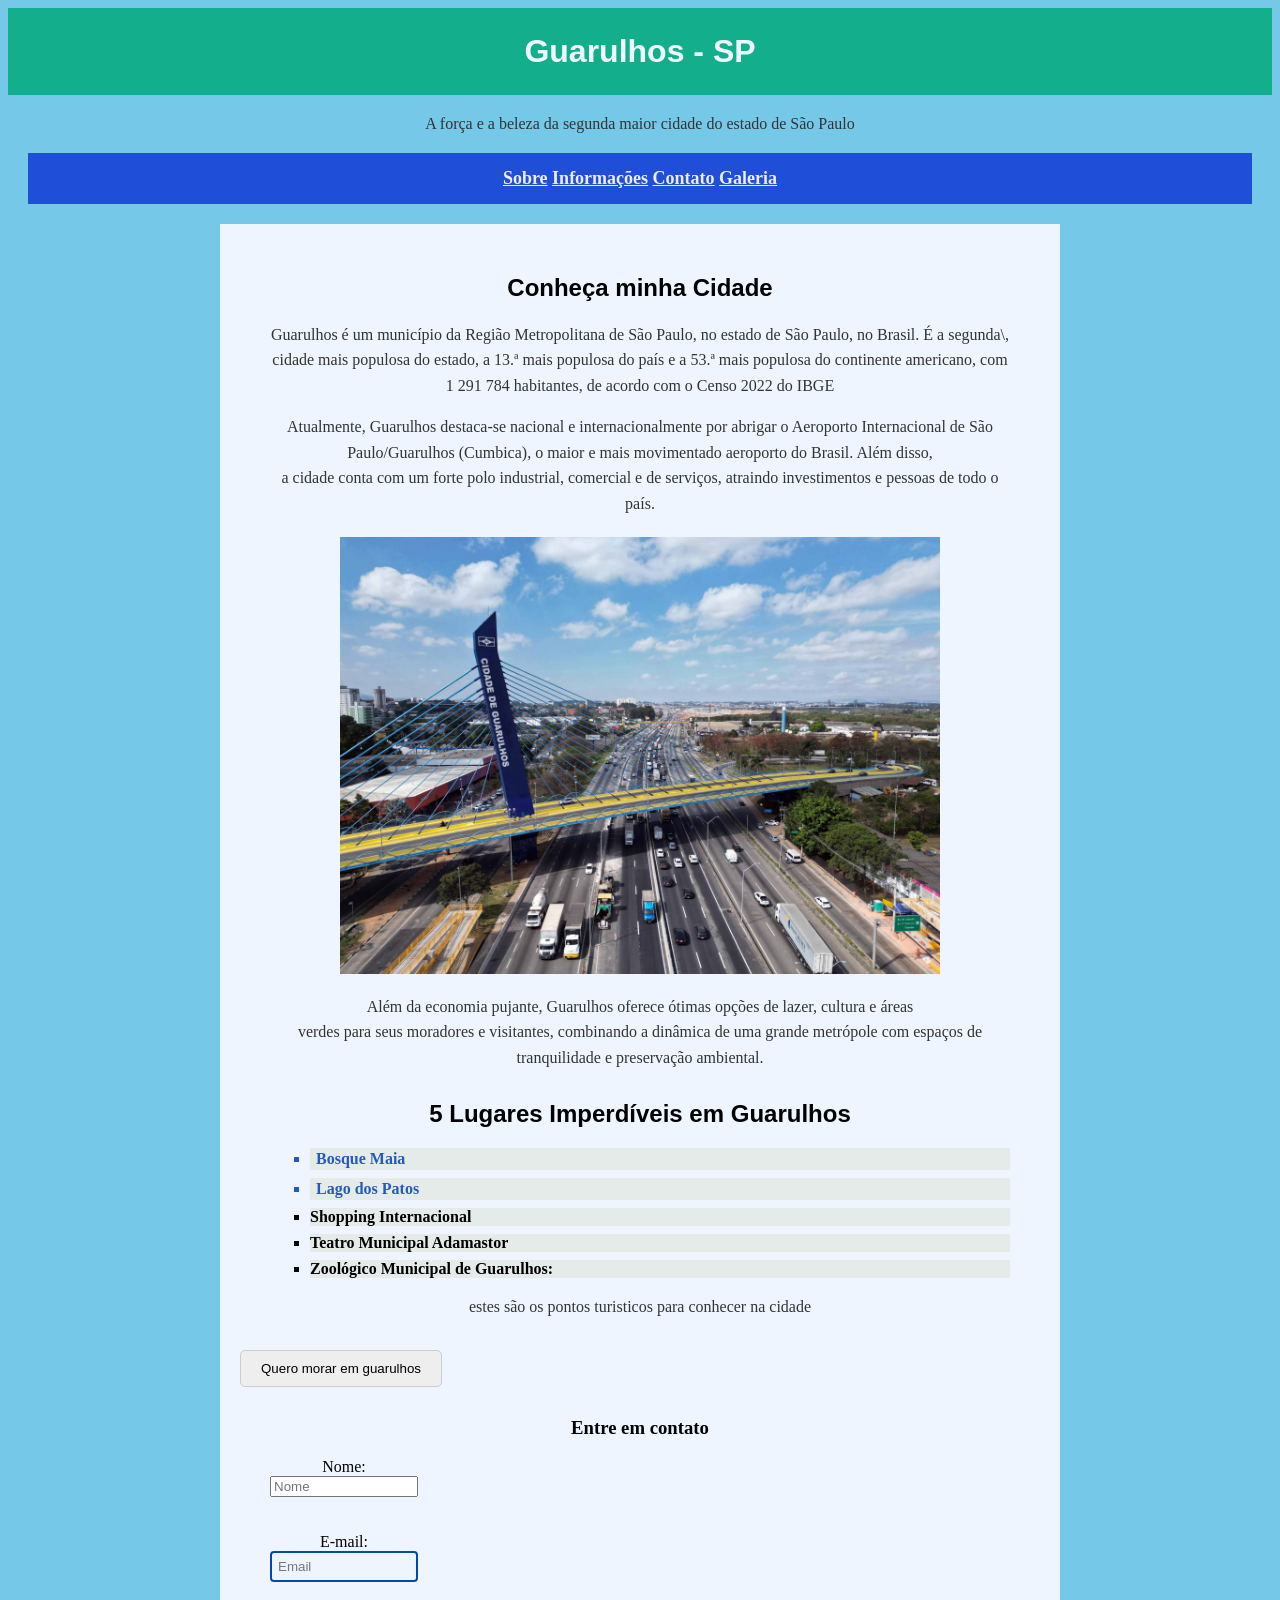
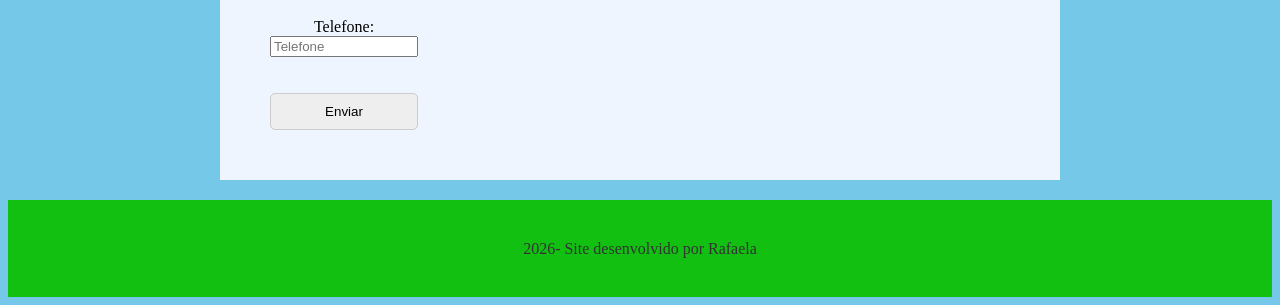
<file: index.html>
<!DOCTYPE html>
<html lang="pt-BR">
<head>
    <meta charset="UTF-8">
    <meta name="viewport" content="width=device-width, initial-scale=1.0">
    <title>Minha Cidade - Guarulhos</title>
    <link rel="stylesheet" href="css/estilo.css">
</head>
    <body>
    <header>
        <h1 id="titulo-principal">Guarulhos - SP</h1>
        <p>A força e a beleza da segunda maior cidade do estado de São Paulo</p>
        <nav>
            <a href="#sobre">Sobre</a>
            <a href="#informaçoes">Informações</a>
            <a href="#contato">Contato</a>
            <a href="galeria.html">Galeria</a>
        </nav>
    </header>
    <main>
        <article>
        <section id="sobre">
            <h2>Conheça minha Cidade</h2>
            
            <p>Guarulhos é um município da Região Metropolitana de São Paulo, no estado de São Paulo, no Brasil. É a segunda\,<br> 
                cidade mais populosa do estado, a 13.ª mais populosa do país e a 53.ª mais populosa do continente americano, com 1 291 784 habitantes,
                 de acordo com o Censo 2022 do IBGE</p>
            
            <p>Atualmente, Guarulhos destaca-se nacional e internacionalmente por abrigar o Aeroporto Internacional de
                 São Paulo/Guarulhos (Cumbica), o maior e mais movimentado aeroporto do Brasil. Além disso,<br>
                  a cidade conta com um forte polo industrial, comercial e de serviços, atraindo investimentos e pessoas de todo o país.</p>
            
            <img src="imagens/ponte.jpg" alt="imagens urbana de guarulhos"> 

            <p>Além da economia pujante, Guarulhos oferece ótimas opções de lazer, cultura e áreas<br>
                 verdes para seus moradores e visitantes, combinando a dinâmica de uma grande metrópole com espaços de tranquilidade e preservação ambiental.</p>
        </section>
        <section id="informaçoes">
            <h2>5 Lugares Imperdíveis em Guarulhos</h2>
            <ul>
                <li class="destaque"><strong>Bosque Maia</strong></li>
                <li class="destaque"><strong>Lago dos Patos</strong></li>
                <li><strong>Shopping Internacional</strong></li>
                <li><strong>Teatro Municipal Adamastor</strong></li>
                <li><strong>Zoológico Municipal de Guarulhos:</strong></li>
            </ul>
            <p>estes são os pontos turisticos para conhecer na cidade</p>
            </section>
            <button>Quero morar em guarulhos</button>

            <section id="contato">
                <h3>Entre em contato</h3>
                <form>
                    <label>Nome: </label><input type="text" name="nome" placeholder="Nome"><br><br>
                    <label>E-mail: </label><input type="email" name="email" placeholder="Email"><br><br>
                    <label>Telefone: </label><input type="tel" name="Telefone" placeholder="Telefone "><br><br>
                    <button type="submit">Enviar</button>
                </form>
            </section>
            </article>
</main>
<footer>
    <p>2026- Site desenvolvido por Rafaela</p>
</footer>
</body>
</html>
</file>
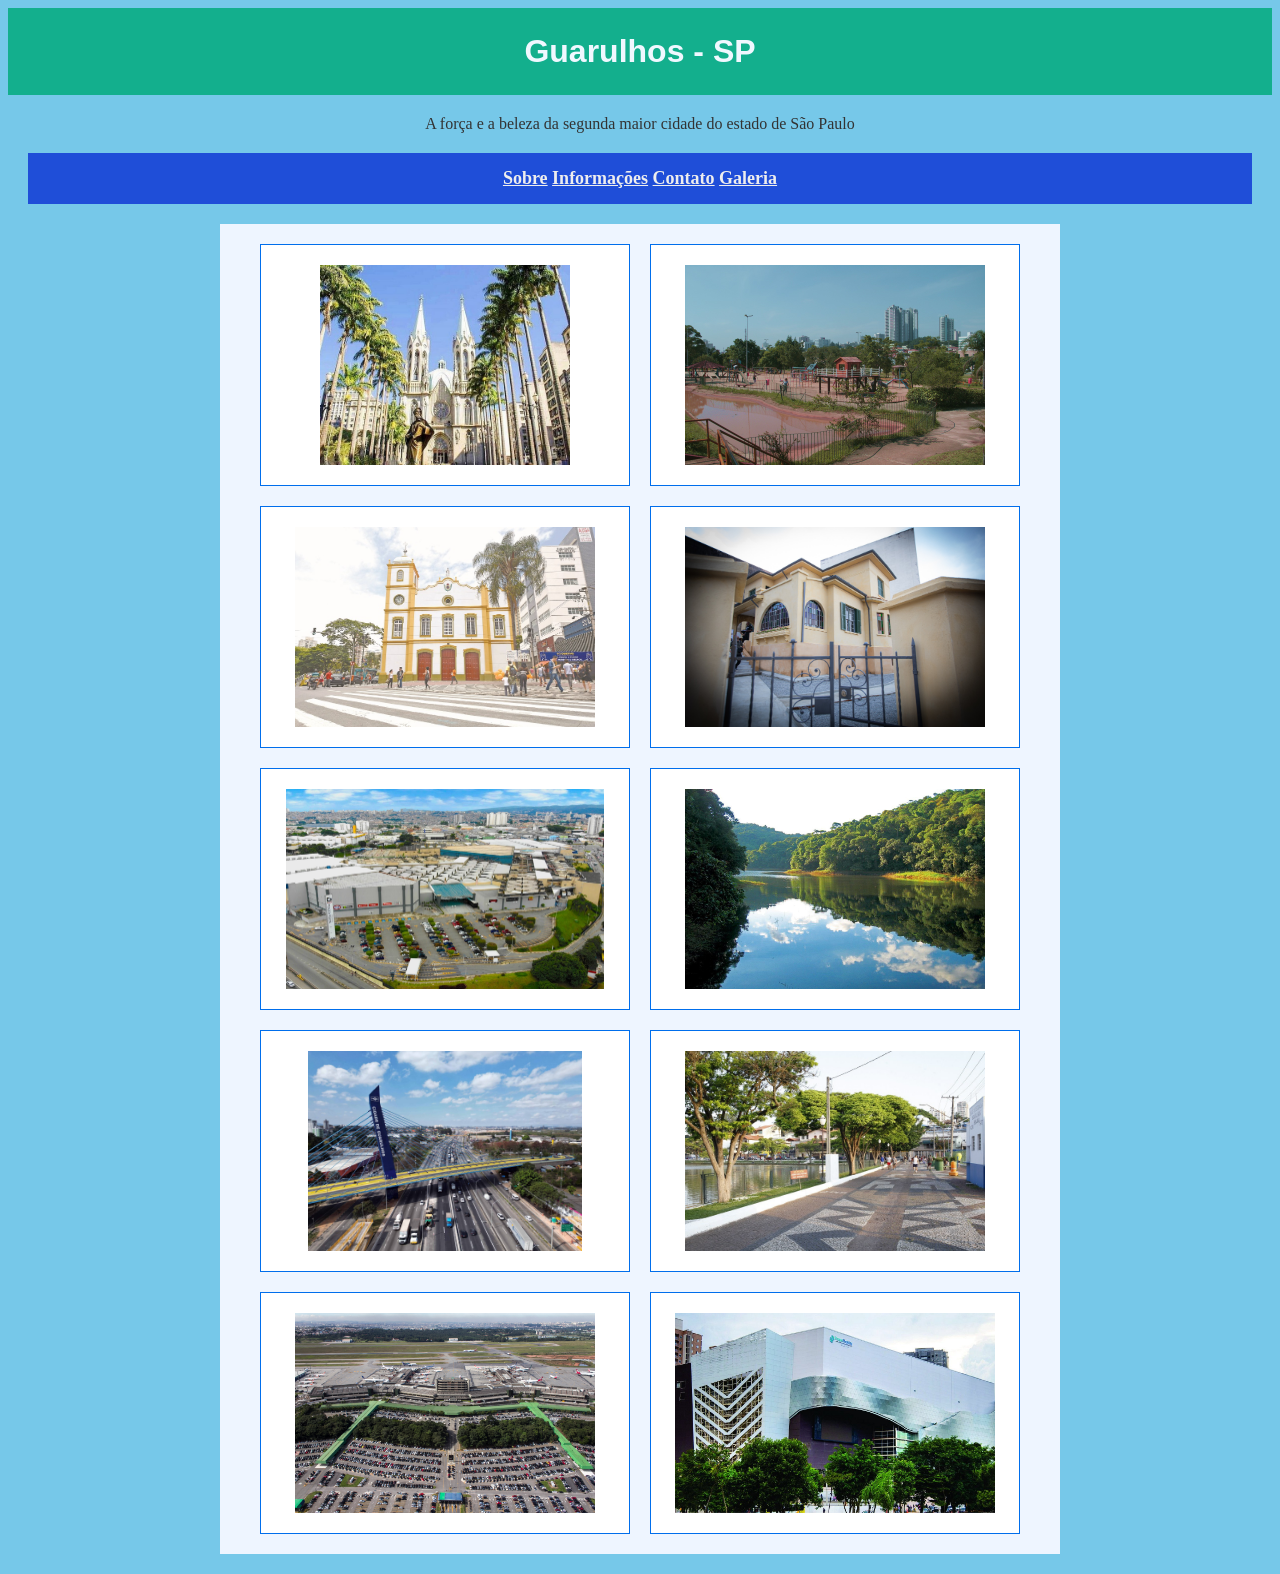
<file: galeria.html>
<html lang="pt-BR">
<head>
    <meta charset="UTF-8">
    <meta name="viewport" content="width=device-width, initial-scale=1.0">
    <title>Minha Cidade - Guarulhos</title>
    <link rel="stylesheet" href="css/estilo.css">
</head>

<body>
     <header>
        <h1 id="titulo-principal">Guarulhos - SP</h1>
        <p>A força e a beleza da segunda maior cidade do estado de São Paulo</p>
        <nav>
            <a href="index.html">Sobre</a>
            <a href="index.html">Informações</a>
            <a href="index.html">Contato</a>
            <a href="galeria.html">Galeria</a>
        </nav>
     </header>
      <main>
    <div class="container">
        <div class="item"><img src="imagens/caption.jpg" alt="Guarulhos"></div>
        <div class="item"><img src="imagens/parque_guarulhos.jpg" alt="Parque Guarulhos"></div>
        <div class="item"><img src="imagens/igreja.jpg" alt="igreja"></div>
        <div class="item"><img src="imagens/casa.jpeg" alt="Casa amarela"></div>
        <div class="item"><img src="imagens/internacional.jpg" alt="Shopping internacional"></div>
        <div class="item"><img src="imagens/cantareira.jpg" alt="Parque estadual da cantareira"></div>
       <div class="item"><img src="imagens/ponte.jpg" alt="Ponte urbana"></div>
        <div class="item"><img src="imagens/lagodospatos.jpg" alt="Parque Lago gos Patos"></div>
       <div class="item"><img src="imagens/aeroporto.jpg" alt="Aeroporto internacional"></div>
    <div class="item"><img src="imagens/maia.jpg" alt="Shopping maia"></div>
    </div>
      </main>
</body>
</html>
</file>
<file: css/estilo.css>
h1, h2{
    text-align: center;
    color: black;
    font-family: Arial, Helvetica, sans-serif;
}

#titulo-principal{
    background-color: #13af8d;
    color: aliceblue;
    padding: 25px;
    margin: 0;
}

p{
  text-align: center;
    color:#333;
    line-height: 1.6;
    font-size: 16px;

}

.destaque{
    color:#245abe;
    background-color: #fff0f0;
    padding: 2px 6px;
}

#informaçoes li{
    margin-bottom: 8px;
    list-style-type: square ;
    background-color: rgb(229, 235, 233);
}
nav{
    text-align: center;
    background: #1f4ed8;
    padding: 15px;
}
nav{
    color:white;
    text-decoration: none;
    margin:0 20px;
    font-weight: bold;
    list-style: none;
    font-size: 18px;
}
nav a:hover{
    color:yellow;
}
nav a {
    color:#eee;
}

img{
    width: 100%;
    max-width: 600px;
    height: auto;
    display: block;
    margin: 20PX auto;
}
form{
    display: flex;
    flex-direction: column;
    width: 20%;
}
#contato{
    text-align: center;
}
input[type="email"]{
    border: 2px solid #004aad;
    background-color: #eef5ff;
    padding: 6px;
    border-radius: 4px;
}
body{
    background-color: rgb(118, 200, 233);

}
main{
    max-width: 800px;
    margin:20px auto;
    padding: 20px;
    background-color: #eef5ff;
}
section{
    margin: 30px;
}

button{
    background-color:#eee;
    border: 1px solid #ccc;
    border-radius: 5px;
    padding: 10px 20px;
}
button:hover{
    background-color: #004aad;
    color: #eee;
}

footer{
    background-color: rgb(17, 192, 17);
    color:rgb(229, 235, 233);
    text-align: center;
    padding: 20px;
}

.container {
    display: flex;
    flex-wrap: wrap;
    gap: 20px;
    justify-content: center;
    max-width: 1200px;
    margin: auto;
    padding: 0 20px;
}

.item {
    flex-basis: 300px;
    flex-grow: 1;
    background-color: white;
    border: 1px solid rgb(0, 110, 236);
}
.item img{
    width: auto;
    height: 200px;
}

.item:hover{
    border-color: #ad2800;
}
</file>
